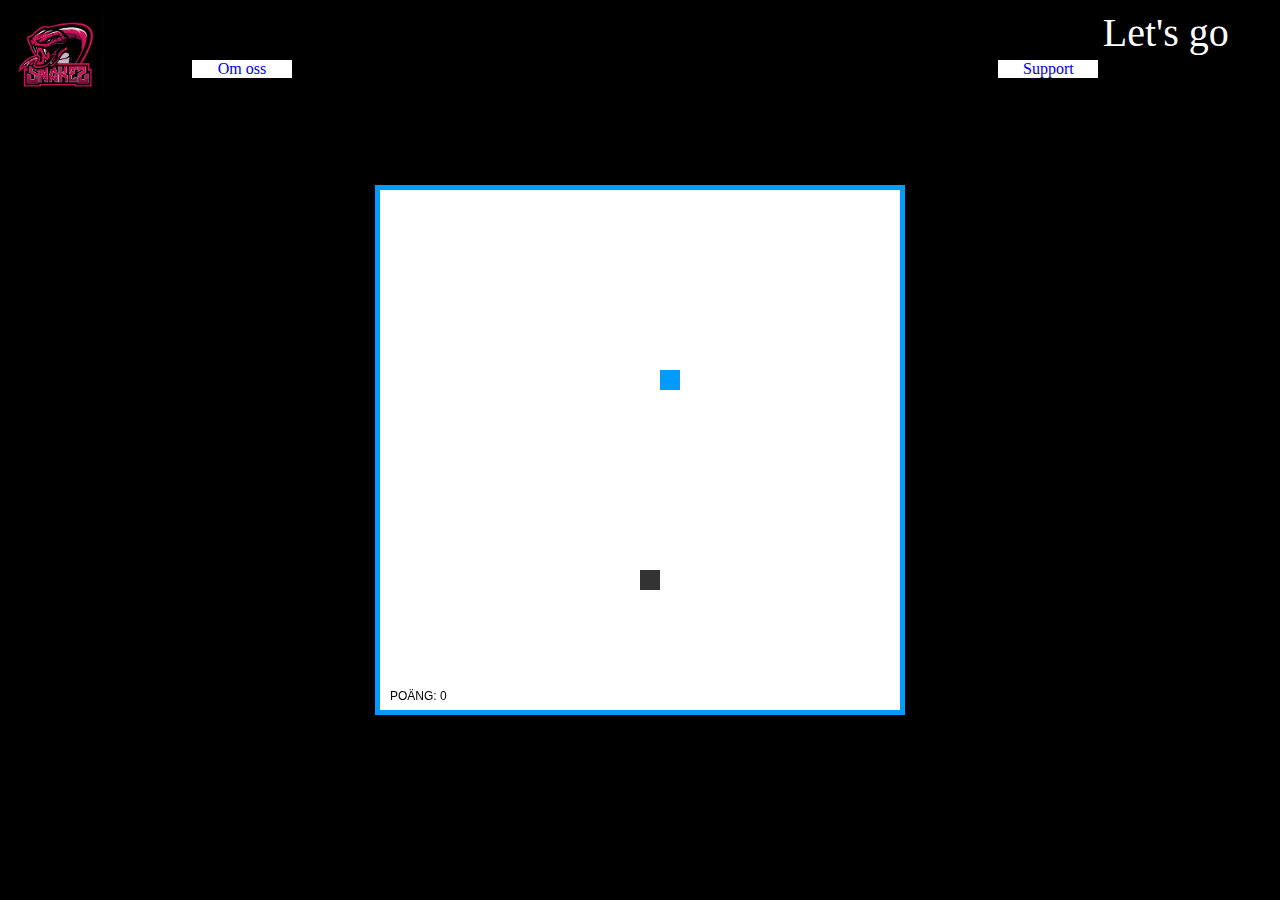
<file: index.html>
<!DOCTYPE html>
<html lang="en">
<head>
    <meta charset="UTF-8">
    <meta http-equiv="X-UA-Compatible" content="IE=edge">
    <meta name="viewport" content="width=device-width, initial-scale=1.0">
    <title>Document</title>
    <link rel="stylesheet" href="style.css">
</head>
<body>
    <div class="Top">

        Let's go
    </div>

    <script src="ap.js"></script>


    <a href="start.html">

        <div class="logo">
            <img src="images.png" 
            alt=""
            height="90"
            >
    
        </div>
    </a>

    <div class="Knapp2">
        <a href="om.html"> Om oss </a>

    </div>

    <div class="support">
        <a href="support.html">Support</a>
    </div>
</body>
</html>
</file>
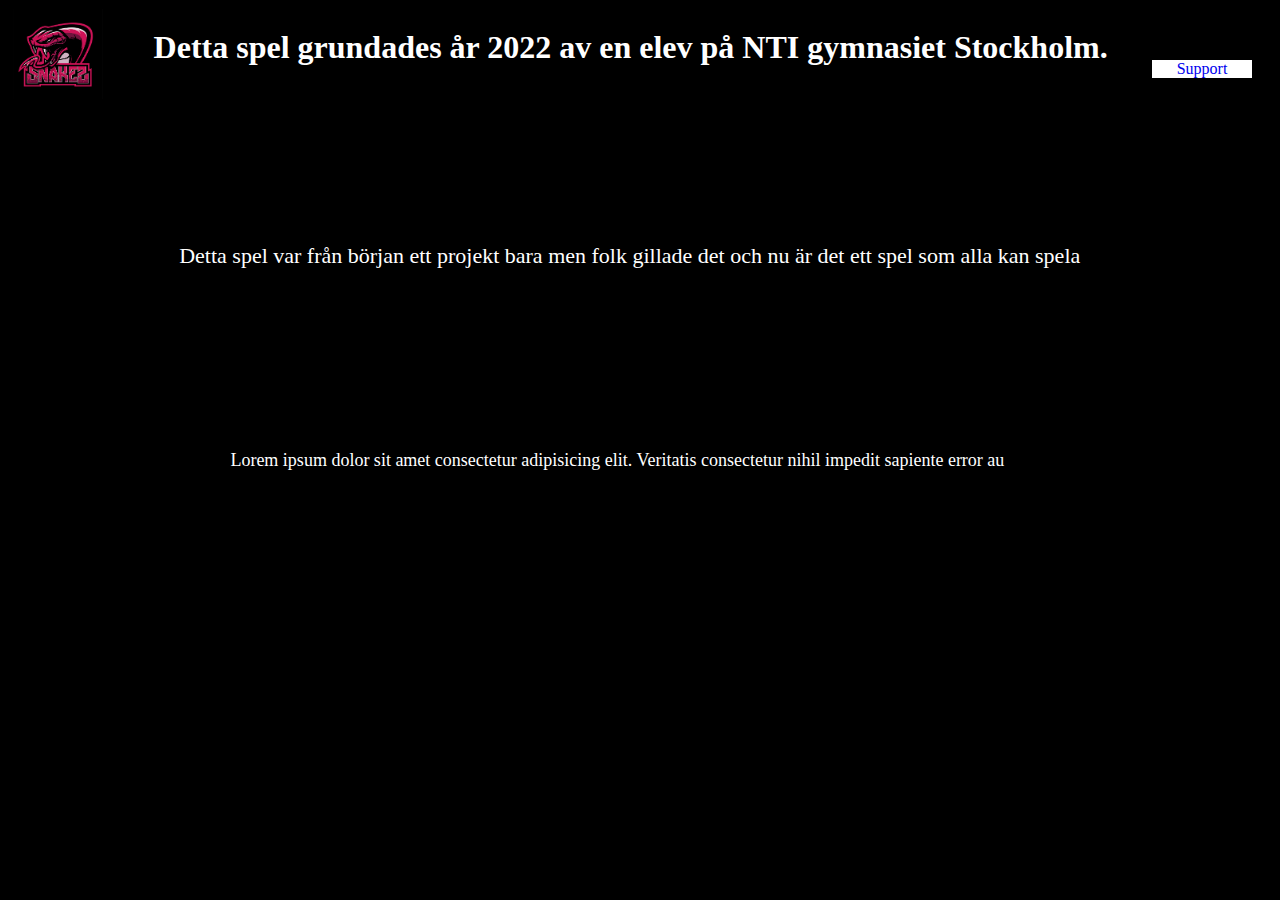
<file: om.html>
<!DOCTYPE html>
<html lang="en">
<head>
    <meta charset="UTF-8">
    <meta http-equiv="X-UA-Compatible" content="IE=edge">
    <meta name="viewport" content="width=device-width, initial-scale=1.0">
    <title>Document</title>
    <link rel="stylesheet" href="om.css">
</head>
<body>
    <div class="Top">
        <h1>
            Detta spel grundades år 2022 av en elev på NTI gymnasiet Stockholm.

        </h1>
    </div>

    <a href="start.html">

        <div class="logo">
            <img src="images.png" 
            alt=""
            height="90"
            >
    
        </div>
    </a>

    <div class="mid">
        Detta spel var från början ett projekt bara men folk gillade det och nu är det ett spel som alla kan spela
    </div>


    <div class="bot">
        Lorem ipsum dolor sit amet consectetur adipisicing elit. Veritatis consectetur nihil impedit sapiente error
        au
    </div>

    <div class="support">
        <a href="support.html">Support</a>
    </div> 	
</body>
</html>
</file>
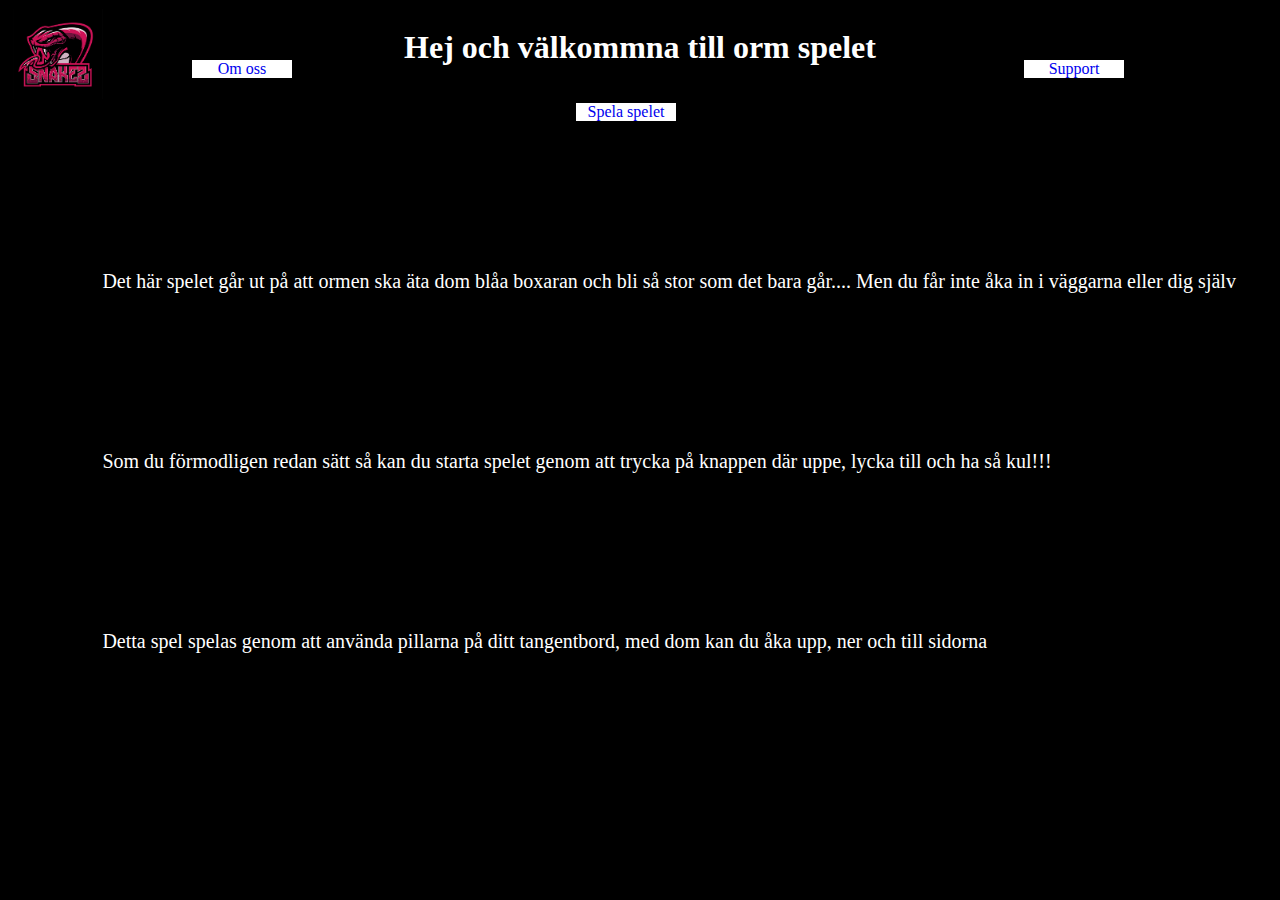
<file: start.html>
<!DOCTYPE html>
<html lang="en">
<head>
    <meta charset="UTF-8">
    <meta http-equiv="X-UA-Compatible" content="IE=edge">
    <meta name="viewport" content="width=device-width, initial-scale=1.0">
    <title>Document</title>
    <link rel="stylesheet" href="start.css">
</head>
<body>
    
  <div class="Top">
        <h1>
            Hej och välkommna till orm spelet
        </h1>
    </div>
    
 
    <div class="Info">  
        Det här spelet går ut på att ormen ska äta dom blåa boxaran och bli så stor som det bara går.... Men du får inte åka in i väggarna eller dig själv
    </div>

    <div class="startaspel">
        Som du förmodligen redan sätt så kan du starta spelet genom att trycka på knappen där uppe, lycka till och ha så kul!!!

    </div>

    <div class="hur">
        Detta spel spelas genom att använda pillarna på ditt tangentbord, med dom kan du åka upp, ner och till sidorna

    </div>
 
 
    <div class="Knapp">
        <a href="index.html">Spela spelet</a>
 
    </div>


    <div class="Knapp2">
        <a href="om.html"> Om oss </a>

    </div>

<a href="start.html">

    <div class="logo">
        <img src="images.png" 
        alt=""
        height="90"
        >

    </div>
</a>


<div class="support">
    <a href="support.html">Support</a>
</div>


</body>
</html>
</file>
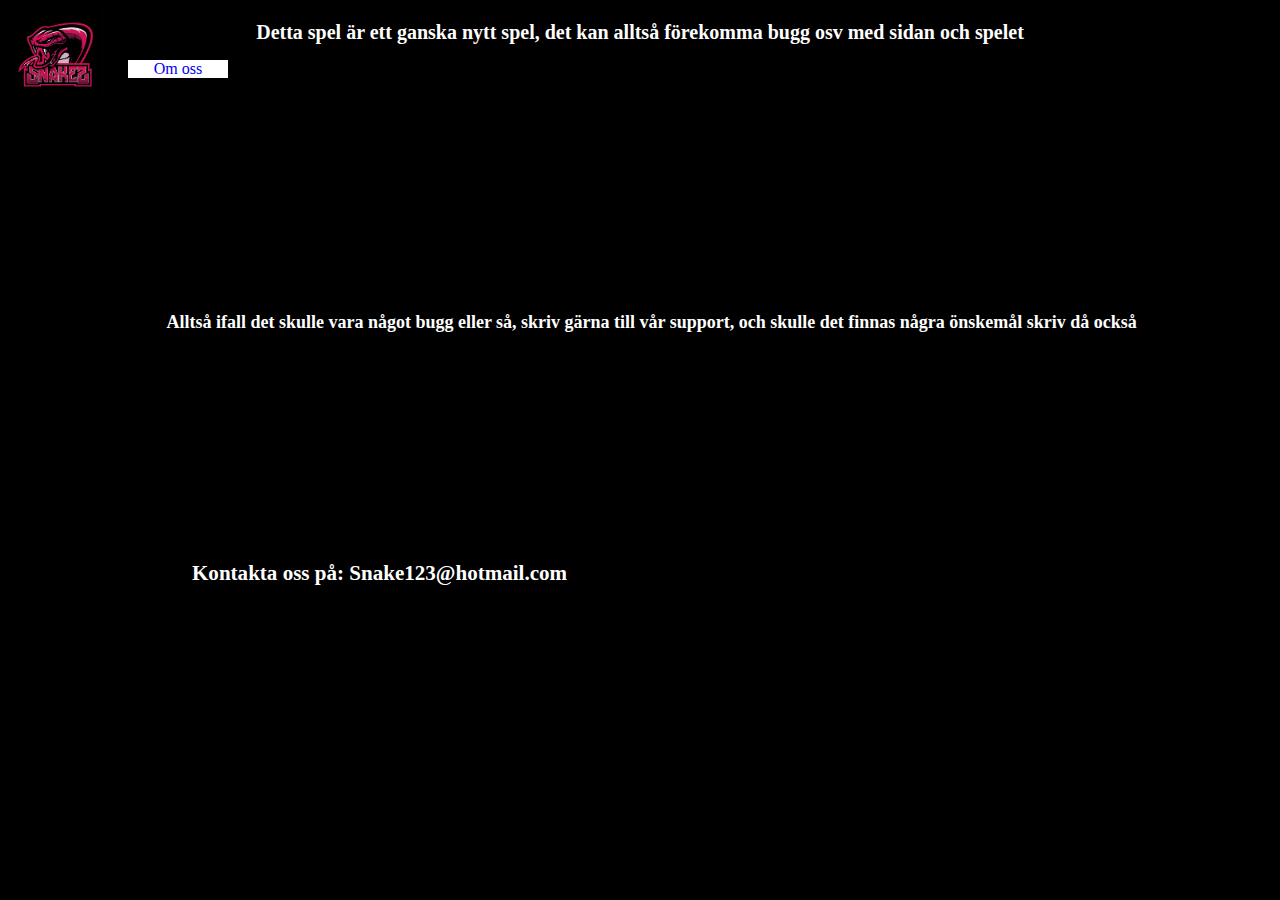
<file: support.html>
<!DOCTYPE html>
<html lang="en">
<head>
    <meta charset="UTF-8">
    <meta http-equiv="X-UA-Compatible" content="IE=edge">
    <meta name="viewport" content="width=device-width, initial-scale=1.0">
    <title>Document</title>
    <link rel="stylesheet" href="support.css">
</head>
<body>
    <div class="Top">
        <h1>
            Detta spel är ett ganska nytt spel, det kan  alltså förekomma bugg osv med sidan och spelet
        </h1>

    </div>

    <div class="Mid">
        <h2>
            Alltså ifall det skulle vara något bugg eller så, skriv gärna till vår support, och skulle det finnas några önskemål skriv då också

        </h2>
        
    </div>


    <div class="bot">
        <h3>
            Kontakta oss på: Snake123@hotmail.com
        </h3>
    </div>

    <a href="start.html">

        <div class="logo">
            <img src="images.png" 
            alt=""
            height="90"
            >
    
        </div>
    </a>

    <div class="Knapp2">
        <a href="om.html"> Om oss </a>

    </div>
</body>
</html>
</file>
<file: style.css>
canvas {
    display: block;
    position: absolute;
    border: 5px solid  #009BFF;
    margin: auto;
    top: 0;
    bottom: 0;
    right: 0;
    left: 0;
    }
 
    .Top{
        color: white;
        display: flex;
        justify-content: center;
        font-size: 40px;
        position: absolute;
        top: 1%;
        right: 4%;
    }

    .logo{
        display: flex;
        position: absolute;
        left: 1%;
        top: 1%;
        
    }

    body{
        background-color: black;
    }


    .Knapp2{
        width: 100px;
          border: none;
          margin-top: 15px;
          text-decoration: none;
          color: #333;
          cursor: pointer;
          background-color: white;
          justify-content: center;
          text-align: center;
          position: absolute;
          left: 15%;
          top: 5%;
      }

      a {
        text-decoration: none;
      }


      .support{
        width: 100px;
        border: none;
        margin-top: 15px;
        text-decoration: none;
        color: #333;
        cursor: pointer;
        background-color: white;
        justify-content: center;
        text-align: center;
        position: absolute;
        left: 78%;
        top: 5%;
      
      }
</file>
<file: om.css>
.Top{
    display: flex;
    position: absolute;
    left: 12%;
    color: white;

}

body{
    background-color: black;
}

.mid{
    display: flex;
    position: absolute;
    top: 27%;
    left: 14%;
    font-size: 22px;

    color: white;
}

.bot{
    display: flex;
    position: absolute;
    left: 18%;
    top: 50%;
    font-size: 18px;
    color: white;

}



.logo{
    display: flex;
    position: absolute;
    left: 1%;
    top: 1%;
    
}

a {
    text-decoration: none;
  }
  
  
  .support{
    width: 100px;
    border: none;
    margin-top: 15px;
    text-decoration: none;
    color: #333;
    cursor: pointer;
    background-color: white;
    justify-content: center;
    text-align: center;
    position: absolute;
    left: 90%;
    top: 5%;
  
  }
</file>
<file: start.css>
.Top {
    display: flex;
    color: white;
    justify-content: center;
  }
  
  .Info {
    display: flex;
    color: white;
    justify-content: center;
    position: absolute;
    left: 8%;
    top: 30%;
    font-size: 20px;
  }
  
  body {
    background-color: black;
  }
  
  .Knapp {
      width: 100px;
      border: none;
      margin-top: 15px;
      text-decoration: none;
      color: #333;
      cursor: pointer;
      background-color: white;
      justify-content: center;
      text-align: center;
      position: absolute;
      left: 45%;
  }
  
  .startaspel{
      display: flex;
      color: white;
      justify-content: center;
      position: absolute;
      left: 8%;
      top: 50%;
      font-size: 20px;
  }
  
  .logo{
      display: flex;
      position: absolute;
      left: 1%;
      top: 1%;
      
  }
  
  
  .Knapp2{
    width: 100px;
      border: none;
      margin-top: 15px;
      text-decoration: none;
      color: #333;
      cursor: pointer;
      background-color: white;
      justify-content: center;
      text-align: center;
      position: absolute;
      left: 15%;
      top: 5%;
  }
  
  
  .hur{
    display: flex;
    color: white;
    position: absolute;
    top: 70%;
    left: 8%;
    font-size: 20px;
  }
  a {
    text-decoration: none;
  }
  
  
  .support{
    width: 100px;
    border: none;
    margin-top: 15px;
    text-decoration: none;
    color: #333;
    cursor: pointer;
    background-color: white;
    justify-content: center;
    text-align: center;
    position: absolute;
    left: 80%;
    top: 5%;
  
  }
</file>
<file: support.css>
body{
    background-color: black;
}


.Top{
    display: flex;
    justify-content: center;
    color: white;
    font-size: 10px;
}

.logo{
    display: flex;
    position: absolute;
    left: 1%;
    top: 1%;
    
}   

.Knapp2{
    width: 100px;
      border: none;
      margin-top: 15px;
      text-decoration: none;
      color: #333;
      cursor: pointer;
      background-color: white;
      justify-content: center;
      text-align: center;
      position: absolute;
      left: 10%;
      top: 5%;
  }
  

  a {
    text-decoration: none;
  }


.Mid{
    color: white;
    position: absolute;
    top: 33%;
    left: 13%;
    font-size: 12px;
}

.bot{
    color: white;
    position: absolute;
    top: 60%;
    left: 15%;
    font-size: 18px;
}
</file>
